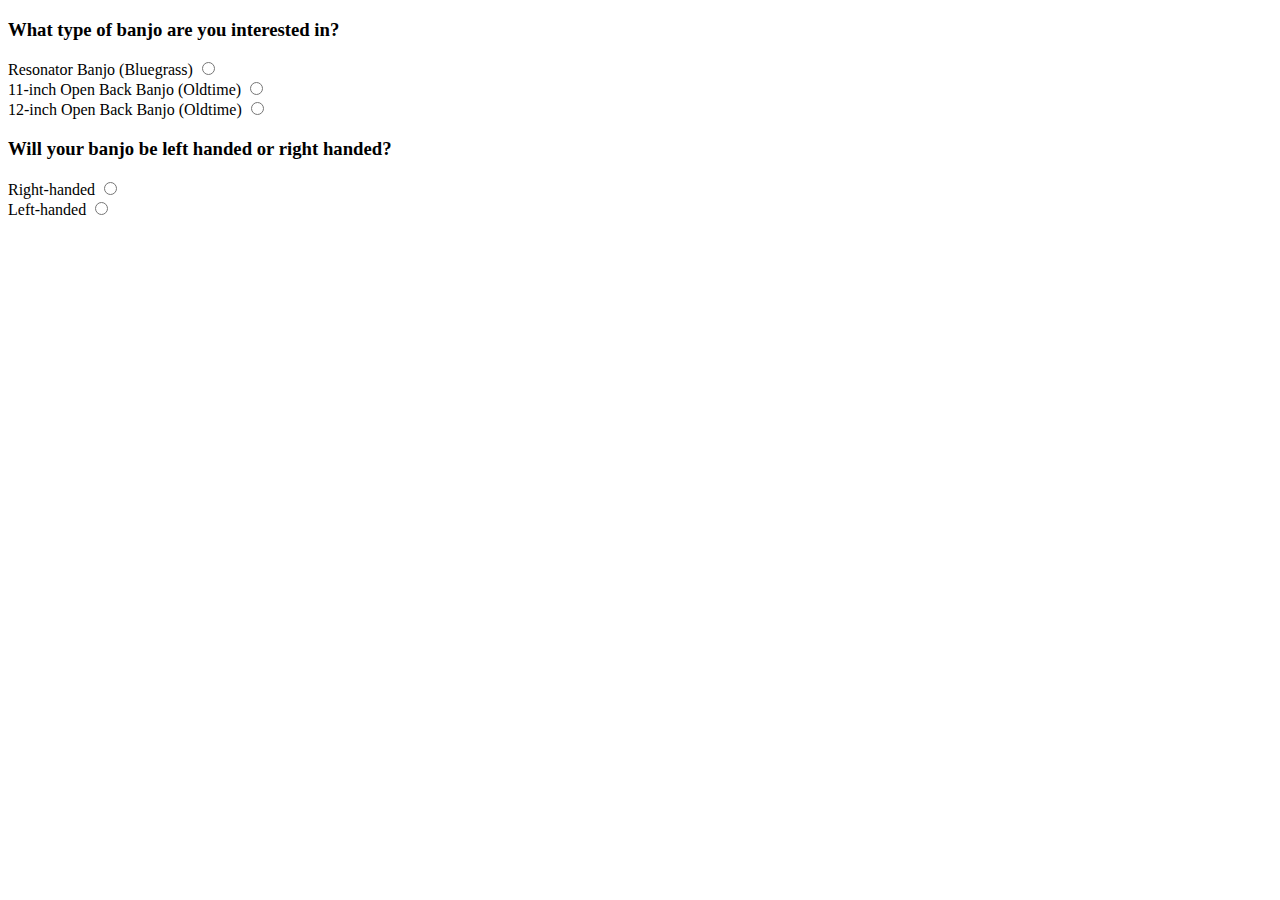
<file: assets/forms/form1.html>
<!DOCTYPE html>
<html lang="en">
	<head>
		<meta charset="UTF-8">
		<title></title>
	</head>
<body>
	<form id="banjoType">
	<h3>What type of banjo are you interested in?</h3>
		<label for="banjoType">Resonator Banjo (Bluegrass)</label>
		<input type="radio" id="resoBanjo" name="banjoType"><br>
		<label for="banjoType">11-inch Open Back Banjo (Oldtime)</label>
		<input type="radio" id="open11" name="banjoType"><br>
		<label for="banjoType">12-inch Open Back Banjo (Oldtime)</label>
		<input type="radio" id="open12" name="banjoType"><br>
	<h3>Will your banjo be left handed or right handed?</h3>
		<label for="RightLeft">Right-handed</label>
		<input type="radio" id="right" name="RightLeft"><br>
		<label for="RightLeft">Left-handed</label>
		<input type="radio" id="left" name="RightLeft"><br>
	</form>
</body>
</html>
</file>
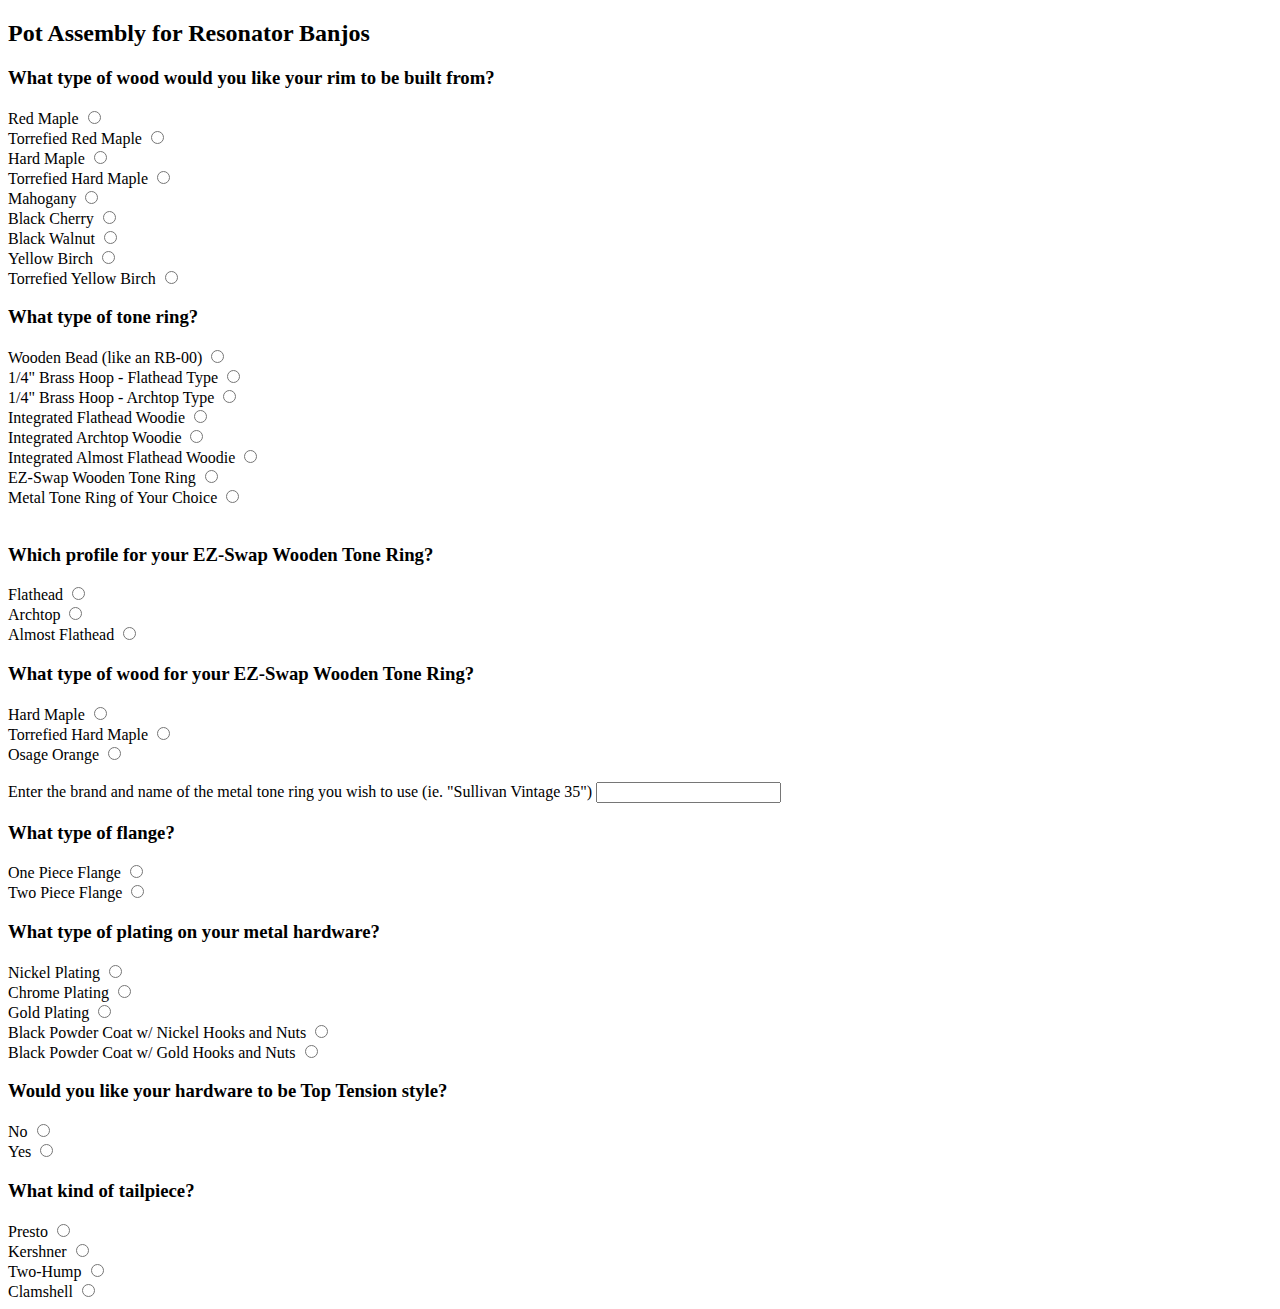
<file: assets/forms/form2A.html>
<!DOCTYPE html>
<html lang="en">
	<head>
		<meta charset="UTF-8">
		<title></title>
	</head>
<body>
	<h2>Pot Assembly for Resonator Banjos</h2>
	<form id="resoPot">
	<h3>What type of wood would you like your rim to be built from?</h3>
		<label for="rimWood">Red Maple</label>
		<input type="radio" id="rMplRim" name="rimWood"><br>
		<label for="rimWood">Torrefied Red Maple</label>
		<input type="radio" id="tRMplRim" name="rimWood"><br>
		<label for="rimWood">Hard Maple</label>
		<input type="radio" id="hMplRim" name="rimWood"><br>
		<label for="rimWood">Torrefied Hard Maple</label>
		<input type="radio" id="tHMplRim" name="rimWood"><br>
		<label for="rimWood">Mahogany</label>
		<input type="radio" id="mahogRim" name="rimWood"><br>
		<label for="rimWood">Black Cherry</label>
		<input type="radio" id="bCherRim" name="rimWood"><br>
		<label for="rimWood">Black Walnut</label>
		<input type="radio" id="walRim" name="rimWood"><br>
		<label for="rimWood">Yellow Birch</label>
		<input type="radio" id="yBirRim" name="rimWood"><br>
		<label for="rimWood">Torrefied Yellow Birch</label>
		<input type="radio" id="tYBirRim" name="rimWood"><br>
	<h3>What type of tone ring?</h3>
		<label for="toneRing">Wooden Bead (like an RB-00)</label>
		<input type="radio" id="00" name="toneRing"><br>
		<label for="toneRing">1/4" Brass Hoop - Flathead Type</label>
		<input type="radio" id="14F" name="toneRing"><br>
		<label for="toneRing">1/4" Brass Hoop - Archtop Type</label>
		<input type="radio" id="14A" name="toneRing"><br>
		<label for="toneRing">Integrated Flathead Woodie</label>
		<input type="radio" id="IFW" name="toneRing"><br>
		<label for="toneRing">Integrated Archtop Woodie</label>
		<input type="radio" id="IAW" name="toneRing"><br>
		<label for="toneRing">Integrated Almost Flathead Woodie</label>
		<input type="radio" id="IAFW" name="toneRing"><br>
		<label for="toneRing">EZ-Swap Wooden Tone Ring</label>
		<input type="radio" id="EZ" name="toneRing"><br>
		<label for="toneRing">Metal Tone Ring of Your Choice</label>
		<input type="radio" id="metal" name="toneRing"><br>
	
	<div id="ezSwapRing">
	<br>
	<h3>Which profile for your EZ-Swap Wooden Tone Ring?</h3>
		<label for="ezSwap">Flathead</label>
		<input type="radio" id="ezFlat" name="ezSwap"><br>
		<label for="ezSwap">Archtop</label>
		<input type="radio" id="ezArch" name="ezSwap"><br>
		<label for="ezSwap">Almost Flathead</label>
		<input type="radio" id="ezAF" name="ezSwap"><br>
	<h3>What type of wood for your EZ-Swap Wooden Tone Ring?</h3>
		<label for="ezSwapWood">Hard Maple</label>
		<input type="radio" id="ezhMpl" name="ezSwapWood"><br>
		<label for="ezSwapWood">Torrefied Hard Maple</label>
		<input type="radio" id="eztHMpl" name="ezSwapWood"><br>
		<label for="ezSwapWood">Osage Orange</label>
		<input type="radio" id="ezOsag" name="ezSwapWood"><br>
	</div>
	
	<div id="metalRing">
	<br>
		<label for="metalToneRing">Enter the brand and name of the metal tone ring you wish to use (ie. "Sullivan Vintage 35")</label>
		<input type="text" id="metalRing" name="metalToneRing"><br>
	</div>
	
	<h3>What type of flange?</h3>
		<label for="flange">One Piece Flange</label>
		<input type="radio" id="1PF" name="flange"><br>
		<label for="flange">Two Piece Flange</label>
		<input type="radio" id="2PF" name="flange"><br>
		
	<h3>What type of plating on your metal hardware?</h3>
		<label for="plating">Nickel Plating</label>
		<input type="radio" id="nick" name="plating"><br>
		<label for="plating">Chrome Plating</label>
		<input type="radio" id="chrome" name="plating"><br>
		<label for="plating">Gold Plating</label>
		<input type="radio" id="gold" name="plating"><br>
		<label for="plating">Black Powder Coat w/​ Nickel Hooks and Nuts</label>
		<input type="radio" id="blackN" name="plating"><br>
		<label for="plating">Black Powder Coat w/​ Gold Hooks and Nuts</label>
		<input type="radio" id="blackG" name="plating"><br>
		
	<h3>Would you like your hardware to be Top Tension style?</h3>
		<label for="topT">No</label>
		<input type="radio" id="noTT" name="topT"><br>
		<label for="topT">Yes</label>
		<input type="radio" id="yesTT" name="topT"><br>
		
	<h3>What kind of tailpiece?</h3>
		<label for="tailpiece">Presto</label>
		<input type="radio" id="presto" name="tailpiece"><br>
		<label for="tailpiece">Kershner</label>
		<input type="radio" id="kershner" name="tailpiece"><br>
		<label for="tailpiece">Two-Hump</label>
		<input type="radio" id="two-hump" name="tailpiece"><br>
		<label for="tailpiece">Clamshell</label>
		<input type="radio" id="clamshell" name="tailpiece"><br>
	</form>
</body>
</html>
</file>
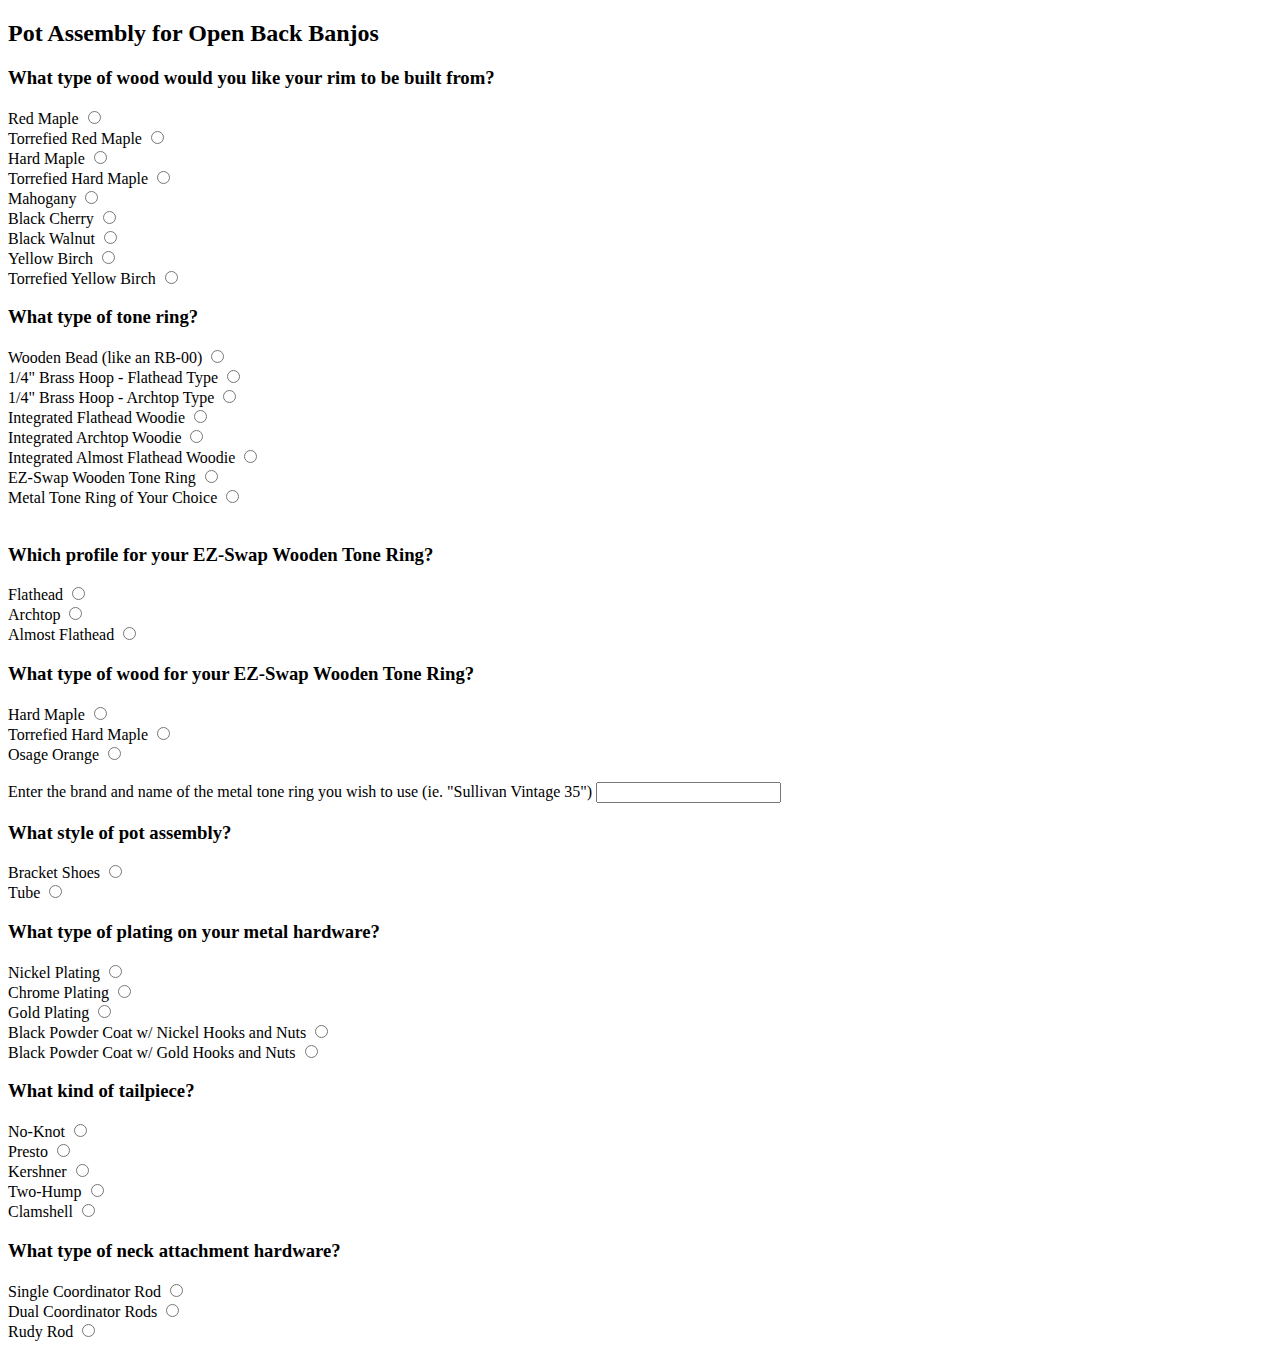
<file: assets/forms/form2B.html>
<!DOCTYPE html>
<html lang="en">
	<head>
		<meta charset="UTF-8">
		<title></title>
	</head>
<body>
	<h2>Pot Assembly for Open Back Banjos</h2>
	<form id="openPot">
	<h3>What type of wood would you like your rim to be built from?</h3>
		<label for="rimWood">Red Maple</label>
		<input type="radio" id="rMplRim" name="rimWood"><br>
		<label for="rimWood">Torrefied Red Maple</label>
		<input type="radio" id="tRMplRim" name="rimWood"><br>
		<label for="rimWood">Hard Maple</label>
		<input type="radio" id="hMplRim" name="rimWood"><br>
		<label for="rimWood">Torrefied Hard Maple</label>
		<input type="radio" id="tHMplRim" name="rimWood"><br>
		<label for="rimWood">Mahogany</label>
		<input type="radio" id="mahogRim" name="rimWood"><br>
		<label for="rimWood">Black Cherry</label>
		<input type="radio" id="bCherRim" name="rimWood"><br>
		<label for="rimWood">Black Walnut</label>
		<input type="radio" id="walRim" name="rimWood"><br>
		<label for="rimWood">Yellow Birch</label>
		<input type="radio" id="yBirRim" name="rimWood"><br>
		<label for="rimWood">Torrefied Yellow Birch</label>
		<input type="radio" id="tYBirRim" name="rimWood"><br>
	<h3>What type of tone ring?</h3>
		<label for="toneRing">Wooden Bead (like an RB-00)</label>
		<input type="radio" id="00" name="toneRing"><br>
		<label for="toneRing">1/4" Brass Hoop - Flathead Type</label>
		<input type="radio" id="14F" name="toneRing"><br>
		<label for="toneRing">1/4" Brass Hoop - Archtop Type</label>
		<input type="radio" id="14A" name="toneRing"><br>
		<label for="toneRing">Integrated Flathead Woodie</label>
		<input type="radio" id="IFW" name="toneRing"><br>
		<label for="toneRing">Integrated Archtop Woodie</label>
		<input type="radio" id="IAW" name="toneRing"><br>
		<label for="toneRing">Integrated Almost Flathead Woodie</label>
		<input type="radio" id="IAFW" name="toneRing"><br>
		<label for="toneRing">EZ-Swap Wooden Tone Ring</label>
		<input type="radio" id="EZ" name="toneRing"><br>
		<label for="toneRing">Metal Tone Ring of Your Choice</label>
		<input type="radio" id="metal" name="toneRing"><br>
	
	<div id="ezSwapRing">
	<br>
	<h3>Which profile for your EZ-Swap Wooden Tone Ring?</h3>
		<label for="ezSwap">Flathead</label>
		<input type="radio" id="ezFlat" name="ezSwap"><br>
		<label for="ezSwap">Archtop</label>
		<input type="radio" id="ezArch" name="ezSwap"><br>
		<label for="ezSwap">Almost Flathead</label>
		<input type="radio" id="ezAF" name="ezSwap"><br>
	<h3>What type of wood for your EZ-Swap Wooden Tone Ring?</h3>
		<label for="ezSwapWood">Hard Maple</label>
		<input type="radio" id="ezhMpl" name="ezSwapWood"><br>
		<label for="ezSwapWood">Torrefied Hard Maple</label>
		<input type="radio" id="eztHMpl" name="ezSwapWood"><br>
		<label for="ezSwapWood">Osage Orange</label>
		<input type="radio" id="ezOsag" name="ezSwapWood"><br>
	</div>
	
	<div id="metalRing">
	<br>
		<label for="metalToneRing">Enter the brand and name of the metal tone ring you wish to use (ie. "Sullivan Vintage 35")</label>
		<input type="text" id="metalRing" name="metalToneRing"><br>
	</div>
	
	<h3>What style of pot assembly?</h3>
		<label for="potStyle">Bracket Shoes</label>
		<input type="radio" id="brackShoes" name="potStyle"><br>
		<label for="potStyle">Tube</label>
		<input type="radio" id="tube" name="potStyle"><br>
		
	<h3>What type of plating on your metal hardware?</h3>
		<label for="plating">Nickel Plating</label>
		<input type="radio" id="nick" name="plating"><br>
		<label for="plating">Chrome Plating</label>
		<input type="radio" id="chrome" name="plating"><br>
		<label for="plating">Gold Plating</label>
		<input type="radio" id="gold" name="plating"><br>
		<label for="plating">Black Powder Coat w/​ Nickel Hooks and Nuts</label>
		<input type="radio" id="blackN" name="plating"><br>
		<label for="plating">Black Powder Coat w/​ Gold Hooks and Nuts</label>
		<input type="radio" id="blackG" name="plating"><br>

	<h3>What kind of tailpiece?</h3>
		<label for="tailpiece">No-Knot</label>
		<input type="radio" id="noKnot" name="tailpiece"><br>
		<label for="tailpiece">Presto</label>
		<input type="radio" id="presto" name="tailpiece"><br>
		<label for="tailpiece">Kershner</label>
		<input type="radio" id="kershner" name="tailpiece"><br>
		<label for="tailpiece">Two-Hump</label>
		<input type="radio" id="two-hump" name="tailpiece"><br>
		<label for="tailpiece">Clamshell</label>
		<input type="radio" id="clamshell" name="tailpiece"><br>
		
	<h3>What type of neck attachment hardware?</h3>
		<label for="neckAtt">Single Coordinator Rod</label>
		<input type="radio" id="singRod" name="neckAtt"><br>
		<label for="neckAtt">Dual Coordinator Rods</label>
		<input type="radio" id="dualRod" name="neckAtt"><br>
		<label for="neckAtt">Rudy Rod</label>
		<input type="radio" id="rudyRod" name="neckAtt"><br>
	</form>
</body>
</html>
</file>
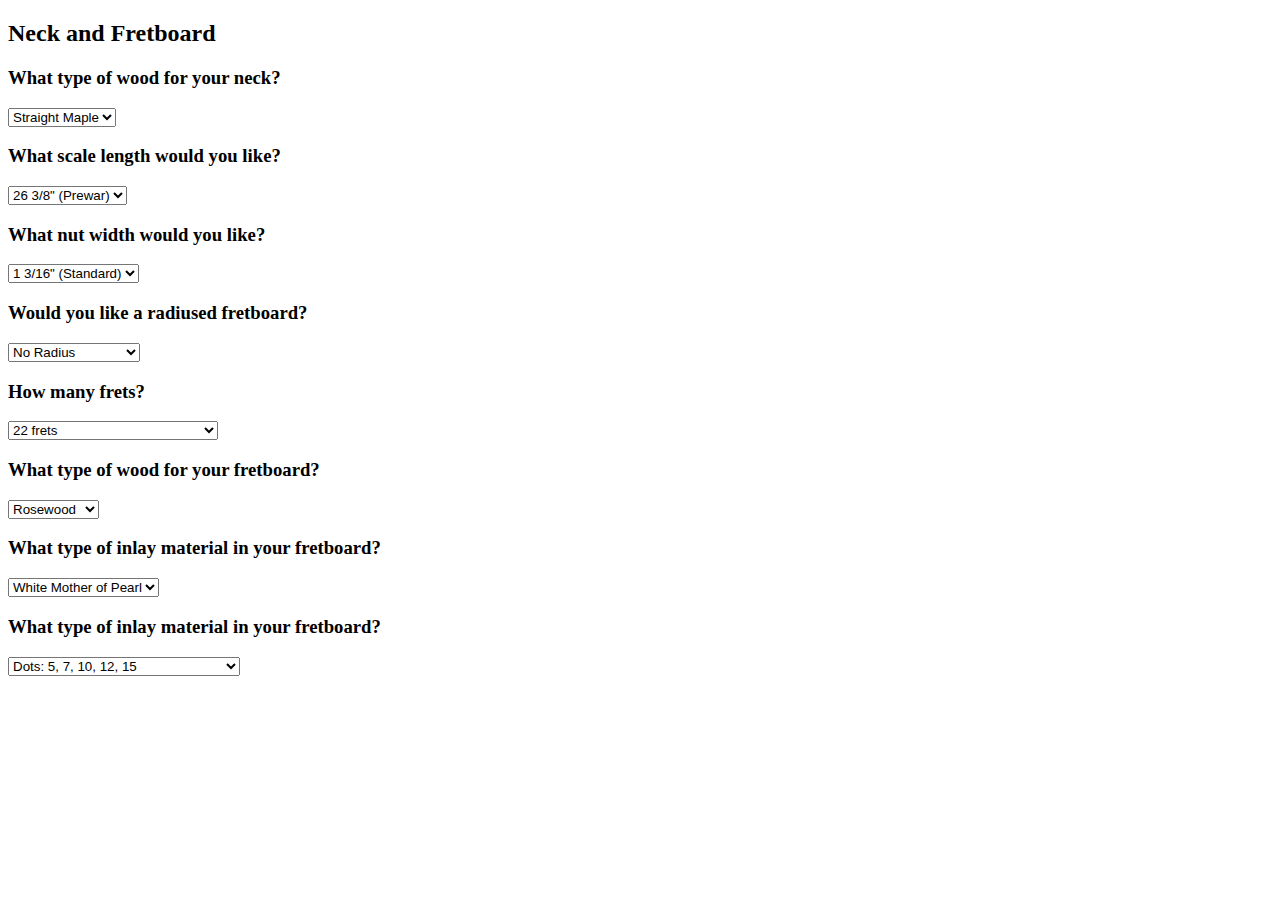
<file: assets/forms/form3.html>
<!DOCTYPE html>
<html lang="en">
	<head>
		<meta charset="UTF-8">
		<title></title>
	</head>
<body>
	<h2>Neck and Fretboard</h2>
	<form id="neck">
		<!-- Neck Wood -->
		<div class="optionDiv">
			<h3>What type of wood for your neck?</h3>
			<select name="neckWood" id="neckWoodSelect">
				<option value="strMpl">Straight Maple</option>
				<option value="mahog">Mahogany</option>
				<option value="walnut">Walnut</option>
				<option value="curMpl">Curly Maple</option>
			</select>
		</div>

		<!-- Scale Length -->
		<div class="optionDiv">
			<h3>What scale length would you like?</h3>
			<select name="scale" id="scaleSelect">
				<option value="25-1/2sc" disabled>25 1/2"</option>
				<option value="26-1/4sc" disabled>26 1/4" (Bowtie)</option>
				<option value="26-3/8sc">26 3/8" (Prewar)</option>
			</select>
		</div>

		<!-- Nut Width -->
		<div class="optionDiv">
			<h3>What nut width would you like?</h3>
			<select name="nut" id="nutSelect">
				<option value="1-3/16nut">1 3/16" (Standard)</option>
				<option value="1-1/4nut" disabled>1 1/4"</option>
				<option value="1-5/16nut" disabled disabled>1 5/16" (Crowe)</option>
				<option value="1-3/8nut" disabled>1 3/8"</option>
			</select>
		</div>
		
		<!-- Fretboard Radius -->
		<div class="optionDiv">
			<h3>Would you like a radiused fretboard?</h3>
			<select name="radius" id="radiusSelect">
				<option value="noRadius">No Radius</option>
				<option value="12SimRadius" disabled>12" Simple Radius</option>
			</select>
		</div>
		
		<!-- Number of Frets -->
		<div class="optionDiv">
			<h3>How many frets?</h3>
			<select name="numFrets" id="numFretsSelect">
				<option value="15frets" disabled>15 + 2 frets with Scoop</option>
				<option value="22frets">22 frets</option>
				<option value="24frets" disabled>24 frets with extended fretboard</option>
			</select>
		</div>
		
		<!-- Fretboard Wood -->
		<div class="optionDiv">
			<h3>What type of wood for your fretboard?</h3>
			<select name="fbWood" id="fbWoodSelect">
				<option value="fbRose">Rosewood</option>
				<option value="fbEbony">Ebony</option>
				<option value="fbYellow" disabled>Yellowheart</option>
			</select>
		</div>
		
		<!-- Fretboard Inlay Material -->
		<div class="optionDiv">
			<h3>What type of inlay material in your fretboard?</h3>
			<select name="fbInlayMat" id="fbInlayMatSelect">
				<option value="fbWMop">White Mother of Pearl</option>
				<option value="fbAbalone">Abalone</option>
			</select>
		</div>
		
		<!-- Fretboard Inlay Pattern -->
		<div class="optionDiv">
			<h3>What type of inlay material in your fretboard?</h3>
			<select name="fbInlayPat" id="fbInlayPatSelect">
				<option value="dots1">Dots: 5, 7, 10, 12, 15</option>
				<option value="dots2">Dots: 5, 7, 10, 12, 15, 17</option>
				<option value="dots3">Dots: 5, 7, 10, 12, 15, 17, 19, 22</option>
				<option value="dots4">Dots: 3, 5, 7, 10, 12, 15, 17, 19, 22</option>
				<option value="diamSq">Diamonds and Squares</option>
				<option value="seagulls">Seagulls</option>
				<option value="bowties1">Bowties w/ 22nd</option>
				<option value="bowties2">Bowties w/o 22nd</option>
				<option value="leavB1">Leaves and Bows 1</option>
				<option value="leavB2">Leaves and Bows 2</option>
				<option value="leavB3">Leaves and Bows 3</option>
				<option value="flyEag">Flying Eagles</option>
				<option value="wreath">Wreath</option>
				<option value="rb7">RB-7</option>
				<option value="rb12">RB-12/18</option>
				<option value="blackJ">Blackjack</option>
				<option value="hearts1">Hearts and Flowers</option>
				<option value="hearts2">Hearts and Flowers w/ 15th</option>
				<option value="hearts3">Hearts and Flowers w/ 1st and 15th</option>
				<option value="floren">Florentine</option>
				<option value="bella">Bella Voce</option>
			</select>
		</div>
	</form>

</body>
</html>
</file>
